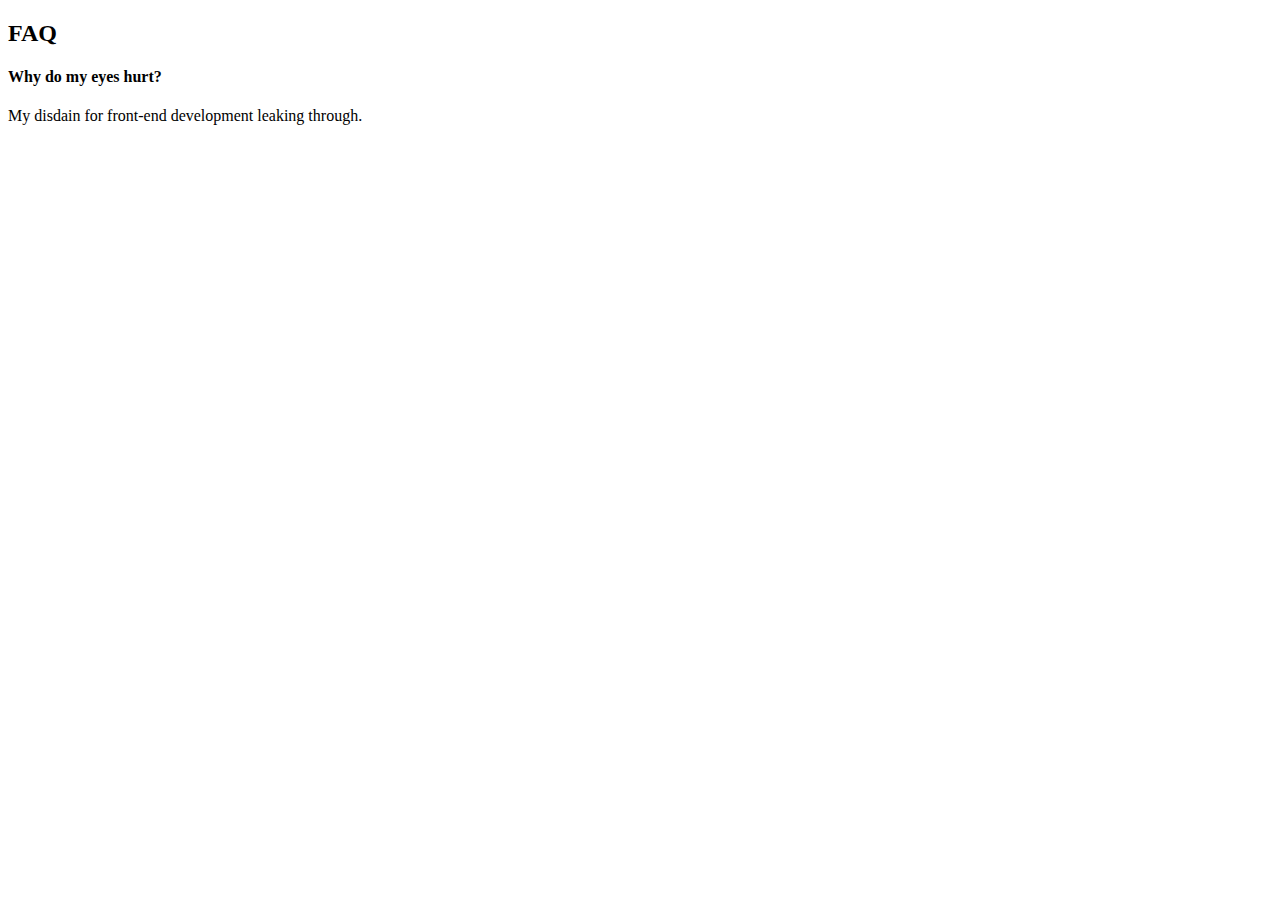
<file: src/main/resources/templates/index.html>
<!DOCTYPE html>
<html lang="en">
<head>
    <meta charset="UTF-8">
    <title>Ugly Tutorials</title>
    <link rel="stylesheet" th:href="@{/ugly.css}">
</head>
<body>
<div th:insert="fragments/_header :: header"></div>





<div id="faq">
    <h2>FAQ</h2>
    <h4>Why do my eyes hurt?</h4>
    <p>My disdain for front-end development leaking through.</p>
</div>



<div th:replace="fragments/_footer :: footer"></div>
</body>
</html>
</file>
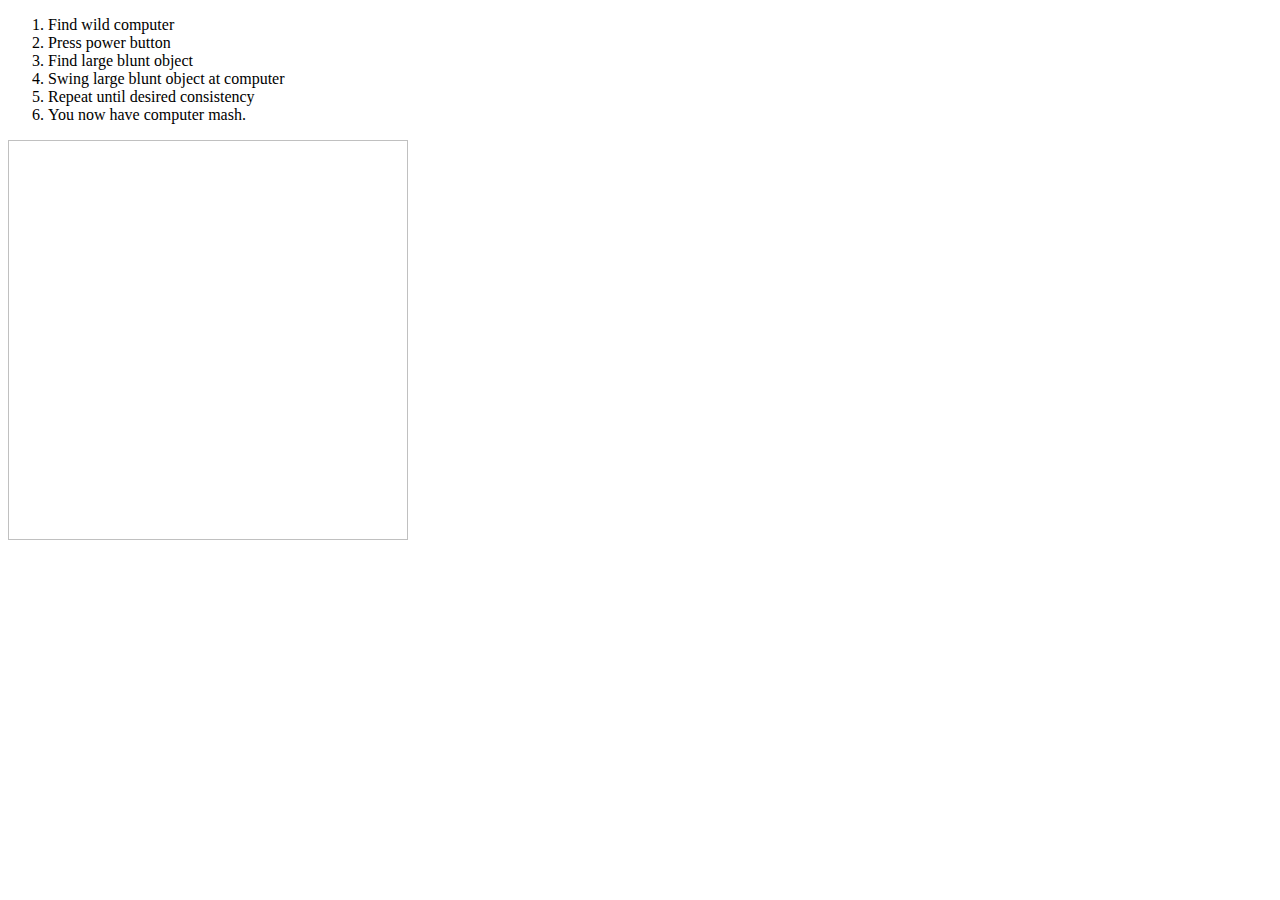
<file: src/main/resources/templates/pages/tutorial-computer.html>
<!DOCTYPE html>
<html lang="en">
<head>
    <meta charset="UTF-8">
    <title>How computer?</title>
    <link rel="stylesheet" th:href="@{/ugly.css}">
</head>
<body>
<div th:insert="fragments/_header :: header"></div>
<ol>
    <li>Find wild computer</li>
    <li>Press power button</li>
    <li>Find large blunt object</li>
    <li>Swing large blunt object at computer</li>
    <li>Repeat until desired consistency</li>
    <li>You now have computer mash.</li>
</ol>
<img width="400" height="400" th:src="@{/img/SmackComputer.png}">
<div th:replace="fragments/_footer :: footer"></div>
</body>
</html>
</file>
